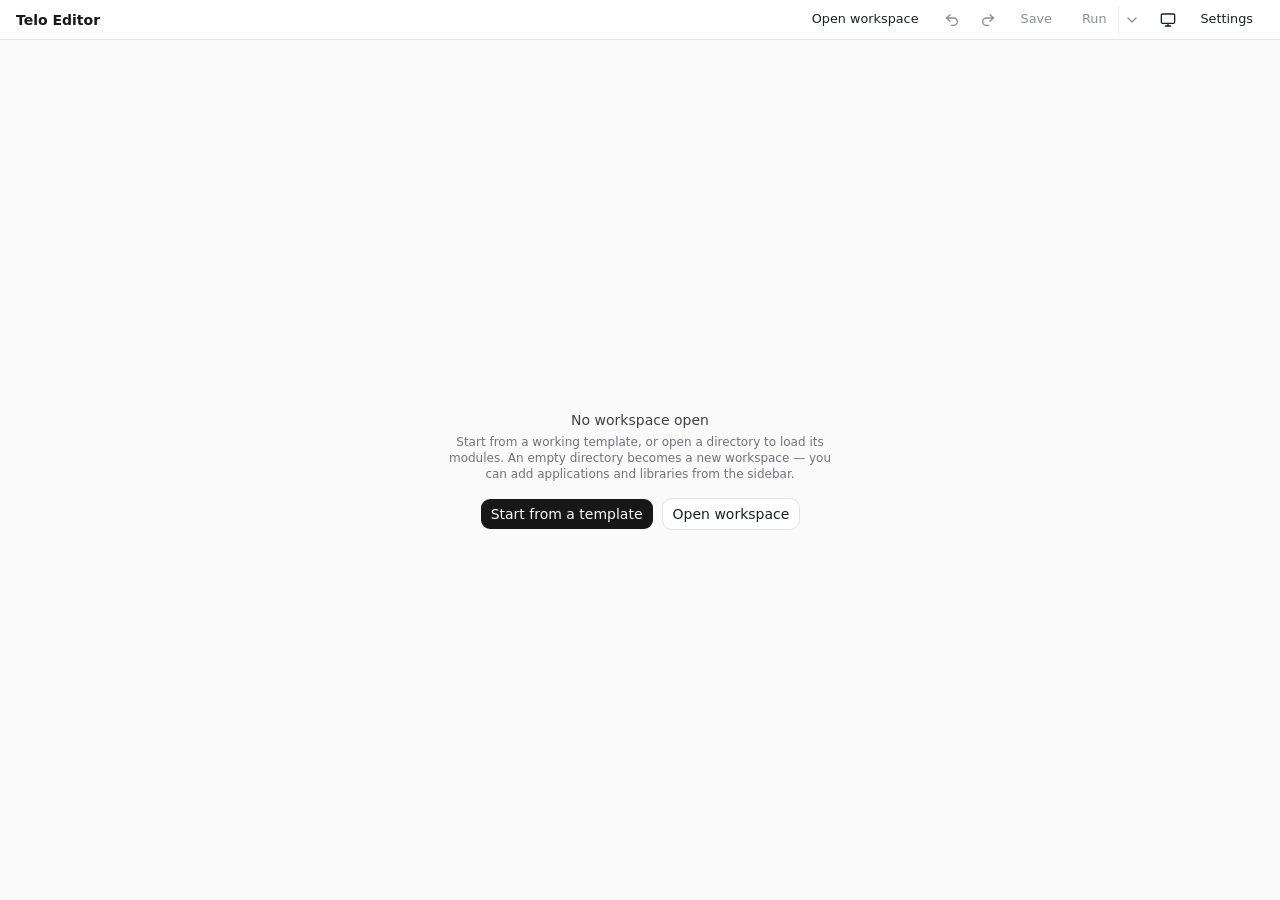
<file: index.html>
<!doctype html>
<html lang="en">
  <head>
    <meta charset="UTF-8" />
    <meta name="viewport" content="width=device-width, initial-scale=1.0" />
    <title>Telo Editor</title>
    <meta name="description" content="A visual editor for Telo manifests." />
    <link rel="icon" href="/favicon.ico" />
    <link rel="preconnect" href="https://fonts.googleapis.com" />
    <link rel="preconnect" href="https://fonts.gstatic.com" crossorigin />
    <link
      href="https://fonts.googleapis.com/css2?family=Geist:wght@100..900&family=Geist+Mono:wght@100..900&display=swap"
      rel="stylesheet"
    />
    <script type="module" crossorigin src="/assets/index-gCpq5aO4.js"></script>
    <link rel="stylesheet" crossorigin href="/assets/index-D5ThyCn-.css">
  </head>
  <body class="antialiased">
    <div id="root"></div>
  </body>
</html>
</file>
